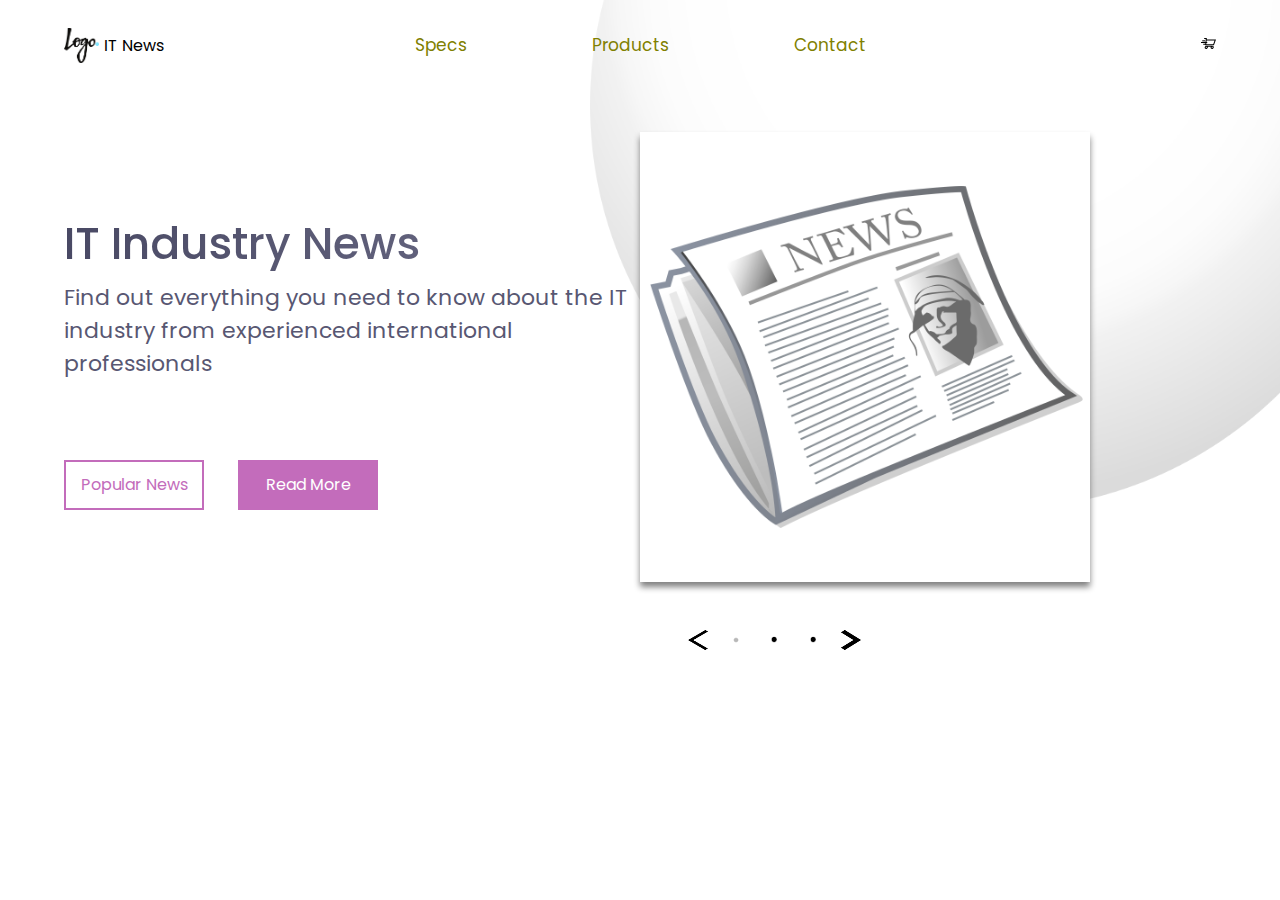
<file: Responsive Website - 1/index.html>
<!DOCTYPE html>
<html lang="en-us">
    <head>
        <meta charset="utf-8">
        <meta name="viewport" content="width=device-content, intial-scale=1">
        <title>Responsive Website</title>

        <link href="https://fonts.googleapis.com/css2?family=Poppins:wght@300;400&display=swap" rel="stylesheet">

        <link rel="stylesheet" href="style.css" type="text/css">
    </head>
    <body>
   <header>
       <div class="logo-container">
           <img src="logo.png" alt="logo">
           <h4 class="logo">IT News</h4>
       </div>

       <nav>
           <ul class="nav-links">
               <li class="nav-link"><a href="#">Specs</a></li>
               <li class="nav-link"><a href="#">Products</a></li>
               <li class="nav-link"><a href="#">Contact</a></li>
           </ul>
       </nav>

       <div class="cart">
           <a href="#"><img src="logo.svg" alt="cart"></a>
       </div>
   </header>

   <main>
        <section class="presentation">

            <div class="introduction">
                <div class="intro-text">
                    <h1>IT Industry News</h1>
                    <p>Find out everything you need to know about the IT industry from experienced international professionals</p>
                </div>
                <div class="cta">
                    <button class="cta-select">Popular News</button>
                    <button class="cta-read-more">Read More</button>
                </div>
            </div>
            <div class="cover">
                <img src="news.png" alt="Popular News">
            </div>
        </section>

        <div class="image-select">
            <a href="#"><img src="arrow-left.png" alt=""></a>
            <a href="#"><img src="dot-empty.png" alt=""></a>
            <a href="#"><img src="dot-full.png" alt=""></a>
            <a href="#"><img src="dot-full.png" alt=""></a>
            <a href="#"><img src="arrow-right.png" alt=""></a>
            
        </div>

        <img class="big-circle" src="circle.png" alt="">
   </main>

    </body>
</html>
</file>
<file: Responsive Website - 1/style.css>
*{
    margin:0px;
    padding: 0px;
    box-sizing: border-box;
}
body{
    font-family: 'Poppins', sans-serif;
}
.cart img{
    height:15px;
    width:15px;
}
.logo-container img {
    height:35px;
    width:35px;
}

header {
    display: flex;
    /* MOVES EVERYTHING IN 1 LINE */

    width:90%;
    height:10vh;
    margin:auto;
    align-items: center;
}

.logo-container, .nav-links, .cart {
    display:flex;
}
.logo-container {
    flex:1;
}
.logo{
    font-weight: 400;
    margin:5px;
}
nav{
    flex: 2;
}
.nav-links{
    justify-content: space-around;
    list-style: none;
}
.nav-link a{
    color:olive;
    font-size:17px;
    text-decoration: none;
}
.cart{
    flex:1;
    justify-content: flex-end;
}
.presentation{
    display:flex;
    width:90%;
    margin:auto;
    min-height:60vh;
    align-items: center;
}
.introduction{
    flex: 1;
}
.intro-text h1{
    font-size: 44px;
    font-weight: 500;
    background: linear-gradient(to right, #494964, #6f6f89);
    -webkit-background-clip: text;
    -webkit-text-fill-color: transparent;
}
.intro-text p{
    margin-top:5px;
    font-size: 22px;
    color: #585772;
}
.cta{
    padding: 50px 0px 0px 0px;
}
.cta-select{
    border: 2px solid #c36cbb;
    background: transparent;
    color: #c36cbb;
    width:140px;
    height: 50px;
    cursor: pointer;
    font-size:16px;
    font-family: 'Poppins', sans-serif;
}

.cta-read-more{
    background: #c36cbb;
    width:140px;
    height: 50px;
    cursor: pointer;
    font-size:16px;
    font-family: 'Poppins', sans-serif;
    border:none;
    color:white;
    margin: 30px 0px 0px 30px;
}
.cover {
    flex:1;
}
.cover img {
    height:50vh;
    background:white;
    filter:drop-shadow(0px 5px 3px grey);
    animation: drop 1.5s ease;
}
.big-circle{
    position: absolute;
    top:-300px;
    right:-120px;
    z-index: -1;
    height:90%;
}

.image-select{
    position:absolute;
    display:flex;
    justify-content:space-around;
    width:15%;
    right:32%;
}
.image-select img {
    width:20px;
    height:20px;
}

@keyframes drop{
    0%{
        opacity:0;
        transform:translateY(-80px);
    }
    100%{
        opacity:1;
        transform:translateY(0px);
    }
}
@media screen and (max-width: 1025px){
    .presentation {
        flex-direction: column;
    }
    .introduction {
        margin-top: 5vh;
        text-align:center;
    }
    .intro-text h1 {
        font-size:30px;
    }
    .intro-text p{
        font-size: 18px;
    }
    .cta{
        padding:10px 0px 0px 0px;
    }
    .image-select{
        bottom:5%;
        right:50%;
        width:50%;
        transform:translate(50%, 5%);
        justify-content: space-evenly;
    }
    .cover{
        margin-top:20px;
    }
}
</file>
